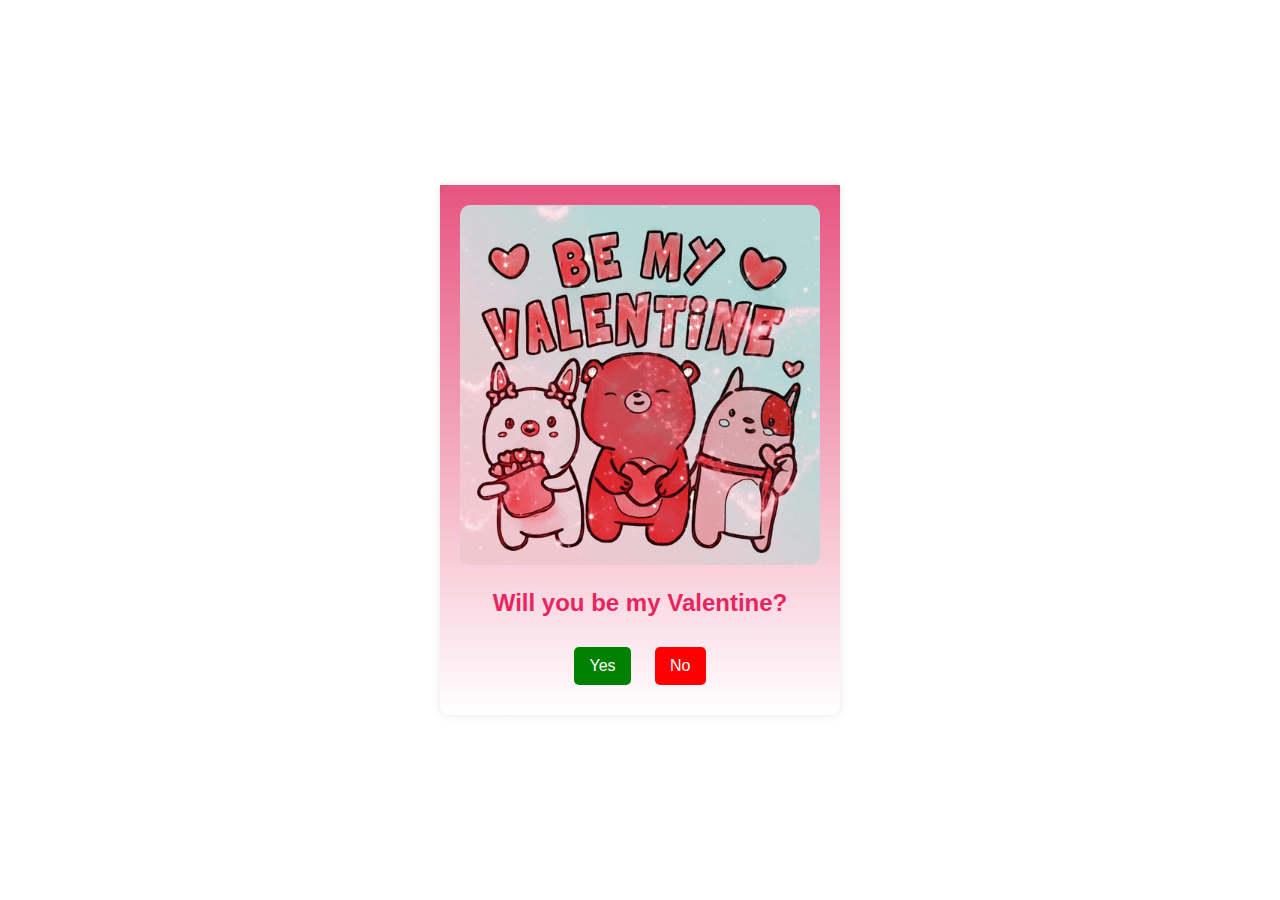
<file: index.html>
<!DOCTYPE html>
<html lang="en">
<head>
    <meta charset="UTF-8">
    <meta name="viewport" content="width=device-width, initial-scale=1.0">
    <link rel="stylesheet" href="styles.css">
    <title>Valentine ❤️</title>
</head>
<body>
<!-- audio -->
    <audio id="music" src="assets/song.mp3" autoplay></audio>

    <div class="container">
        <div id="step1" class="step active">
            <img src="assets/1.gif" alt="Image 1">
            <h2>Will you be my Valentine?</h2>
            <button class="primary" id="playAudio1" onclick="showFinal()">Yes</button>
            <button class="secondary" id="playAudio" onclick="nextStep(2)">No</button>
        </div>
        <div id="step2" class="step">
            <img src="assets/2.gif" alt="Image 2">
            <h2>Will you be my Valentine?</h2>
            <button class="primary" onclick="showFinal()">Yes</button>
            <button class="secondary" onclick="nextStep(3)">Are you sure</button>
        </div>
        <div id="step3" class="step">
            <img src="assets/3.gif" alt="Image 3">
            <h2>Will you be my Valentine?</h2>
            <button class="primary" onclick="showFinal()">Yes</button>
            <button class="secondary" onclick="nextStep(4)">Pookie please</button>
        </div>
        <div id="step4" class="step">
            <img src="assets/4.gif" alt="Image 4">
            <h2>Will you be my Valentine?</h2>
            <button class="primary" onclick="showFinal()">Yes</button>
            <button class="secondary" onclick="nextStep(5)">Don't do this to me</button>
        </div>
        <div id="step5" class="step">
            <img src="assets/5.gif" alt="Image 5">
            <h2>Will you be my Valentine?</h2>
            <button class="primary" onclick="showFinal()">Yes</button>
            <button class="secondary" onclick="nextStep(6)">You're breaking my heart</button>
        </div>
        <div id="step6" class="step">
            <img src="assets/6.gif" alt="Image 6">
            <h2>Will you be my Valentine?</h2>
            <button class="primary" onclick="showFinal()">Yes</button>
            <button class="secondary" onclick="press()">I'm gonna cry..</button>
        </div>
        <!-- <div id="step7" class="step">
            <img src="" alt="Image 7">
            <h2></h2>
            <button class="primary" onclick="showFinal()">Yes</button>
            <button class="secondary" onclick="nextStep(8)">No</button>
        </div> -->
        <div id="final" class="final">
            <img src="assets/final.gif" alt="" srcset="">
            <h2>Yayyyy! I love you too Babe❤️</h2>
            <p>Let's get married 💍 </p>
        </div>
    </div>

    <script>
        function nextStep(step) {
            let current = document.querySelector(".active");
            if (current) current.classList.remove("active");
            let next = document.getElementById("step" + step);
            if (next) next.classList.add("active");
        }

        function showFinal() {
            document.querySelectorAll(".step").forEach(div => div.style.display = "none");
            document.getElementById("final").style.display = "block";
        }

        function press(){
            alert("Pookie... plsss")
        }

        // audio playing
        document.getElementById("playAudio").addEventListener("click", function () {
            let audio = document.getElementById("music");

            // Try playing the audio
            let playPromise = audio.play();

            if (playPromise !== undefined) {
                playPromise.then(() => {
                    console.log("Audio is playing.");
                }).catch(error => {
                    console.log("Error playing audio:", error);
                });
            }
        });
        document.getElementById("playAudio1").addEventListener("click", function () {
            let audio = document.getElementById("music");

            // Try playing the audio
            let playPromise = audio.play();

            if (playPromise !== undefined) {
                playPromise.then(() => {
                    console.log("Audio is playing.");
                }).catch(error => {
                    console.log("Error playing audio:", error);
                });
            }
        });
    </script>
</body>
</html>
</file>
<file: styles.css>
body { 
    display: flex; 
    justify-content: center; 
    align-items: center; 
    height: 100vh; 
    margin: 0; 
    font-family: Arial, sans-serif;
}
.container { 
    text-align: center; 
    width: 90%; 
    max-width: 400px; 
    border:2spx solid #E82561;
    background: linear-gradient(to bottom, #E75480, #FFFFFF);

}
.step, .final { 
    display: none; 
    /* background: #;  */
    padding: 20px; 
    border-radius: 10px; 
    box-shadow: 0 0 10px rgba(0,0,0,0.1);
}
.active { 
    display: block; 
}
img { 
    max-width: 100%; 
    height: auto; 
    border-radius: 10px; 
}
button { 
    margin: 10px; 
    padding: 10px 15px; 
    cursor: pointer; 
    border: none; 
    border-radius: 5px; 
    /* background: #007BFF;  */
    color: white; 
    font-size: 16px; 
    /* width: 100%;  */
}


.primary{
    background-color: green;

}

.primary:hover{
    background-color: #3E7B27;
}

.secondary{
    background-color: red;
}

.secondary:hover{
    background-color: #8E1616;
}

h2{
    color: #E82561;
}

p{
    color: #DE3163;
    font-size: 1.2rem;
    font-weight: bolder;
}
</file>
